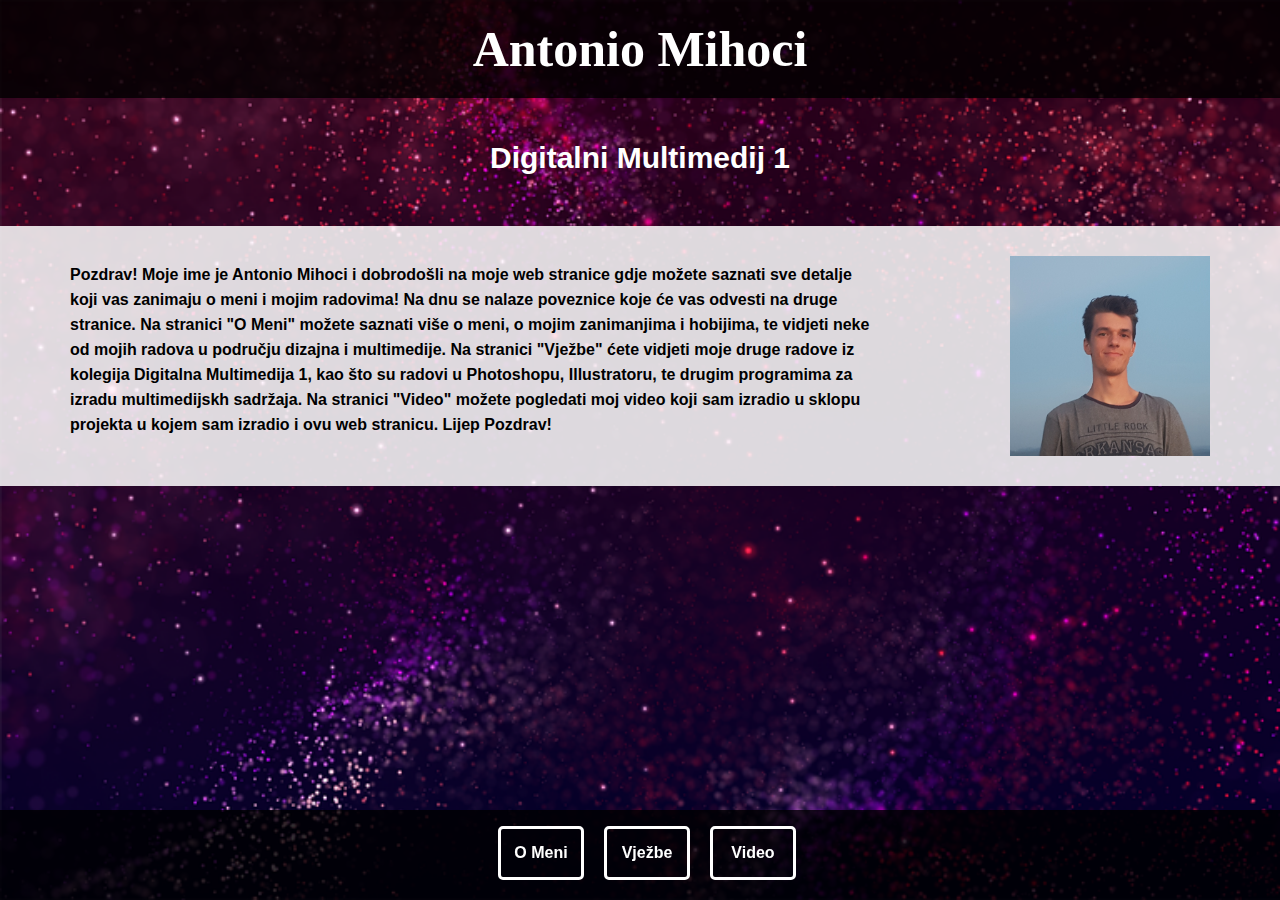
<file: index.html>
<!DOCTYPE html>
<html>
<head>
<meta charset="utf-8">
<title>Antonio Mihoci</title>
<link rel="stylesheet" href="Stil.css" />

</head>
<body>
	<header>
	<h1>Antonio Mihoci</h1>
	</header>
	<h2 class="dm1">Digitalni Multimedij 1</h2>
	
	<div class="uvod"><p>Pozdrav! Moje ime je Antonio Mihoci i dobrodošli na moje
	web stranice gdje možete saznati sve detalje koji vas zanimaju
	o meni i mojim radovima! Na dnu se nalaze poveznice koje će vas odvesti na druge stranice.
	Na stranici "O Meni" možete saznati više o meni, o mojim zanimanjima i hobijima, te vidjeti neke
	od mojih radova u području dizajna i multimedije. Na stranici "Vježbe" ćete vidjeti moje druge
	radove iz kolegija Digitalna Multimedija 1, kao što su radovi u Photoshopu, Illustratoru, te drugim
	programima za izradu multimedijskh sadržaja. Na stranici "Video" možete pogledati moj video koji
	sam izradio u sklopu projekta u kojem sam izradio i ovu web stranicu. Lijep Pozdrav!</p>
	<img src="datoteke/slike/uvodna_slika.jpg"/>
	
	</div>
	
	<footer>
	<div class="linkovi">
		<ul>
			<li><a href="o_meni.html">O Meni</a></li>
			<li><a href="vjezbe.html">Vježbe</a></li>
			<li><a href="video.html">Video</a></li>
		</ul>
	</div>
	</footer>
	
</body>
</html>
</file>
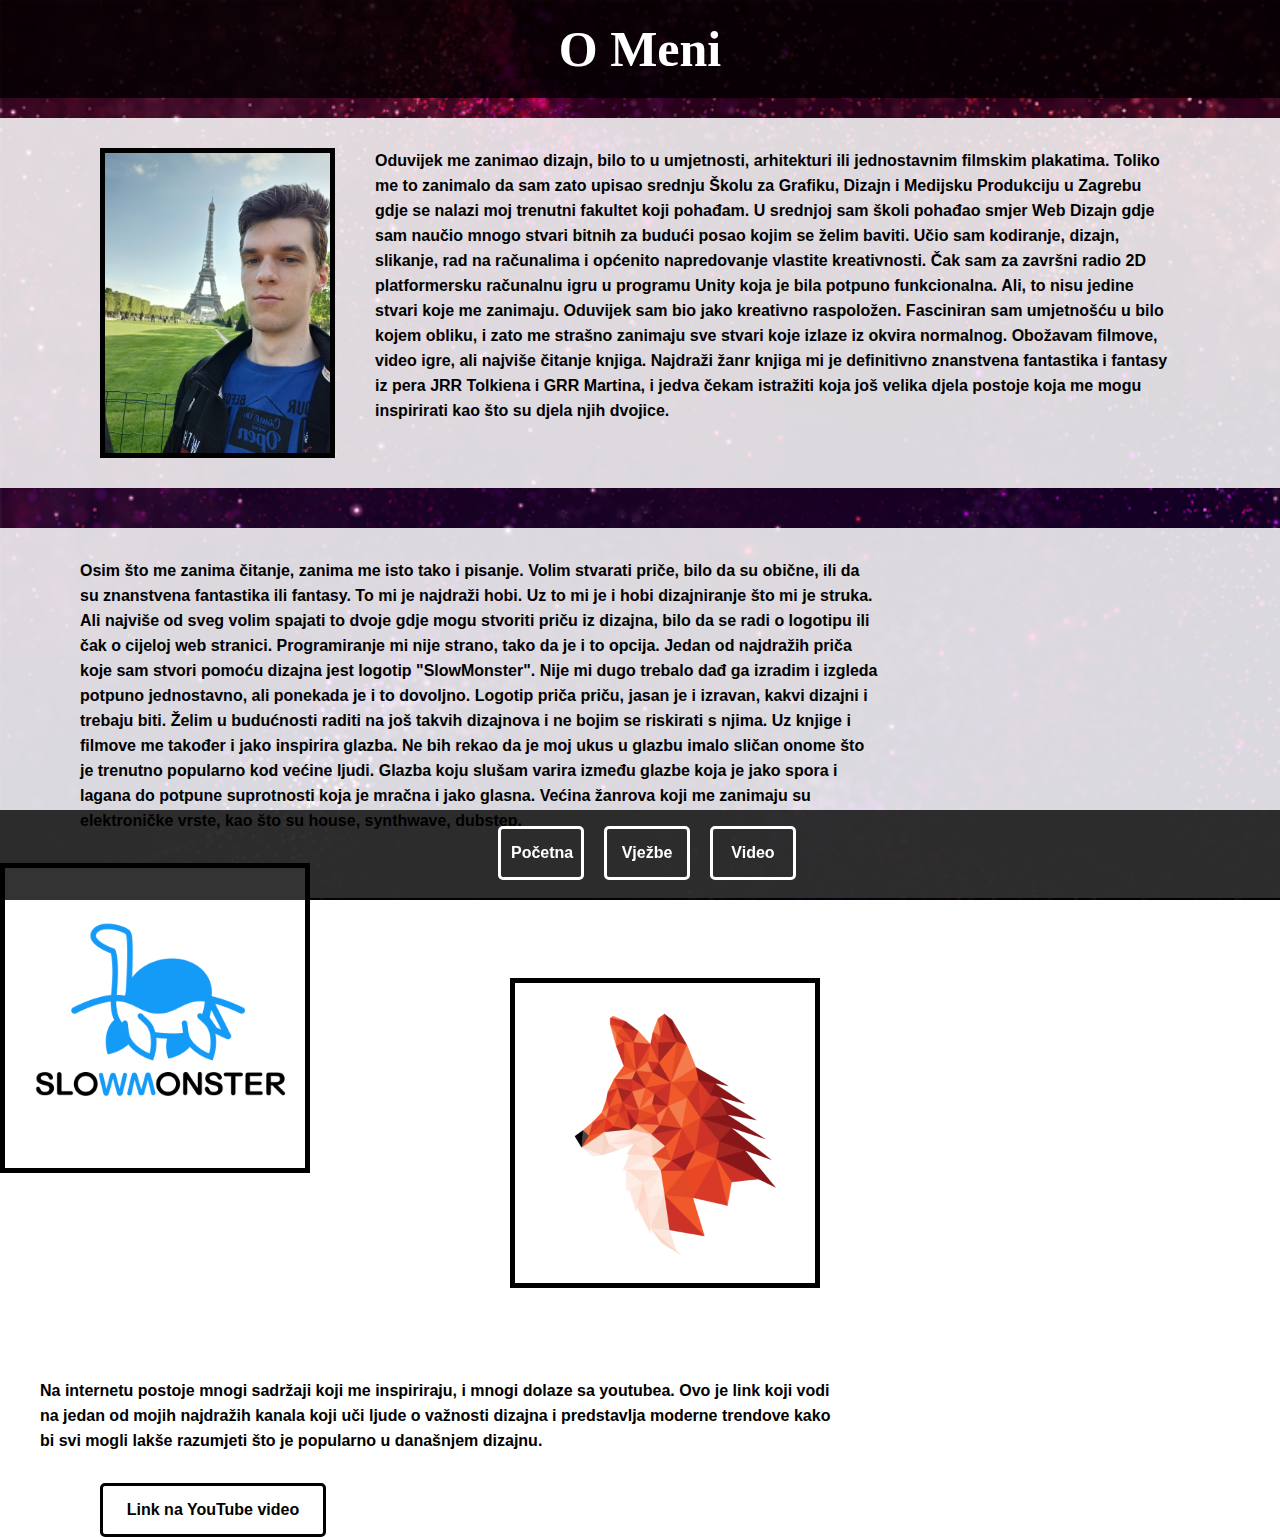
<file: o_meni.html>
<!DOCTYPE html>
<html>
<head>
<meta charset="utf-8">
<title>Antonio Mihoci - O Meni</title>
<link rel="stylesheet" href="Stil.css" />
</head>
<body>
	<header>
	<h1>O Meni</h1>
	</header>
	
	<div class="o_meni">
	<img src="datoteke/slike/o_meni_1.jpg"/>
	<p>Oduvijek me zanimao dizajn, bilo to u umjetnosti, arhitekturi ili jednostavnim filmskim plakatima. Toliko me to
zanimalo da sam zato upisao srednju Školu za Grafiku, Dizajn i Medijsku Produkciju u Zagrebu gdje se nalazi moj trenutni fakultet
koji pohađam. U srednjoj sam školi pohađao smjer Web Dizajn gdje sam naučio mnogo stvari bitnih za budući posao kojim se želim baviti.
Učio sam kodiranje, dizajn, slikanje, rad na računalima i općenito napredovanje vlastite kreativnosti. Čak sam za završni radio
2D platformersku računalnu igru u programu Unity koja je bila potpuno funkcionalna. Ali, to nisu jedine stvari koje me zanimaju.
Oduvijek sam bio jako kreativno raspoložen. Fasciniran sam umjetnošću u bilo kojem obliku, i zato me strašno zanimaju sve stvari koje
izlaze iz okvira normalnog. Obožavam filmove, video igre, ali najviše čitanje knjiga. Najdraži žanr knjiga mi je definitivno znanstvena fantastika
i fantasy iz pera JRR Tolkiena i GRR Martina, i jedva čekam istražiti koja još velika djela postoje koja me mogu inspirirati kao što su
djela njih dvojice.</p>
	</div>
	
	<div class="o_meni_2">
	<p>Osim što me zanima čitanje, zanima me isto tako i pisanje. Volim stvarati priče, bilo da su obične,
	ili da su znanstvena fantastika ili fantasy. To mi je najdraži hobi. Uz to mi je i hobi dizajniranje
što mi je struka. Ali najviše od sveg volim spajati to dvoje gdje mogu stvoriti priču iz dizajna, bilo da
se radi o logotipu ili čak o cijeloj web stranici. Programiranje mi nije strano, tako da je i to opcija.
Jedan od najdražih priča koje sam stvori pomoću dizajna jest logotip "SlowMonster". Nije mi dugo trebalo dađ
ga izradim i izgleda potpuno jednostavno, ali ponekada je i to dovoljno. Logotip priča priču, jasan je
i izravan, kakvi dizajni i trebaju biti. Želim u budućnosti raditi na još takvih dizajnova i ne bojim se
riskirati s njima. Uz knjige i filmove me također i jako inspirira glazba. Ne bih rekao da je moj ukus u glazbu imalo sličan onome što je trenutno popularno
	kod većine ljudi. Glazba koju slušam varira između glazbe koja je jako spora i lagana do potpune suprotnosti koja je mračna i jako glasna. Većina
	žanrova koji me zanimaju su elektroničke vrste, kao što su house, synthwave, dubstep.</p>
	<img src="datoteke/slike/o_meni_4.png"/>
	</div>
	
	<div class="o_meni_3">
	<img src="datoteke/slike/o_meni_3.png"/>
	<p>Na internetu postoje mnogi sadržaji koji me inspiriraju, i mnogi dolaze sa youtubea. Ovo je
	link koji vodi na jedan od mojih najdražih kanala koji uči ljude o važnosti dizajna i predstavlja
	moderne trendove kako bi svi mogli lakše razumjeti što je popularno u današnjem dizajnu.</p>
	<a class="link" href="https://www.youtube.com/watch?v=HQXx-Sl_lqw">Link na YouTube video</a>
	</div>
	
	<footer>
	<div class="linkovi">
		<ul>
			<li><a href="index.html">Početna</a></li>
			<li><a href="vjezbe.html">Vježbe</a></li>
			<li><a href="video.html">Video</a></li>
		</ul>
	</div>
	</footer>
	
</body>
</html>
</file>
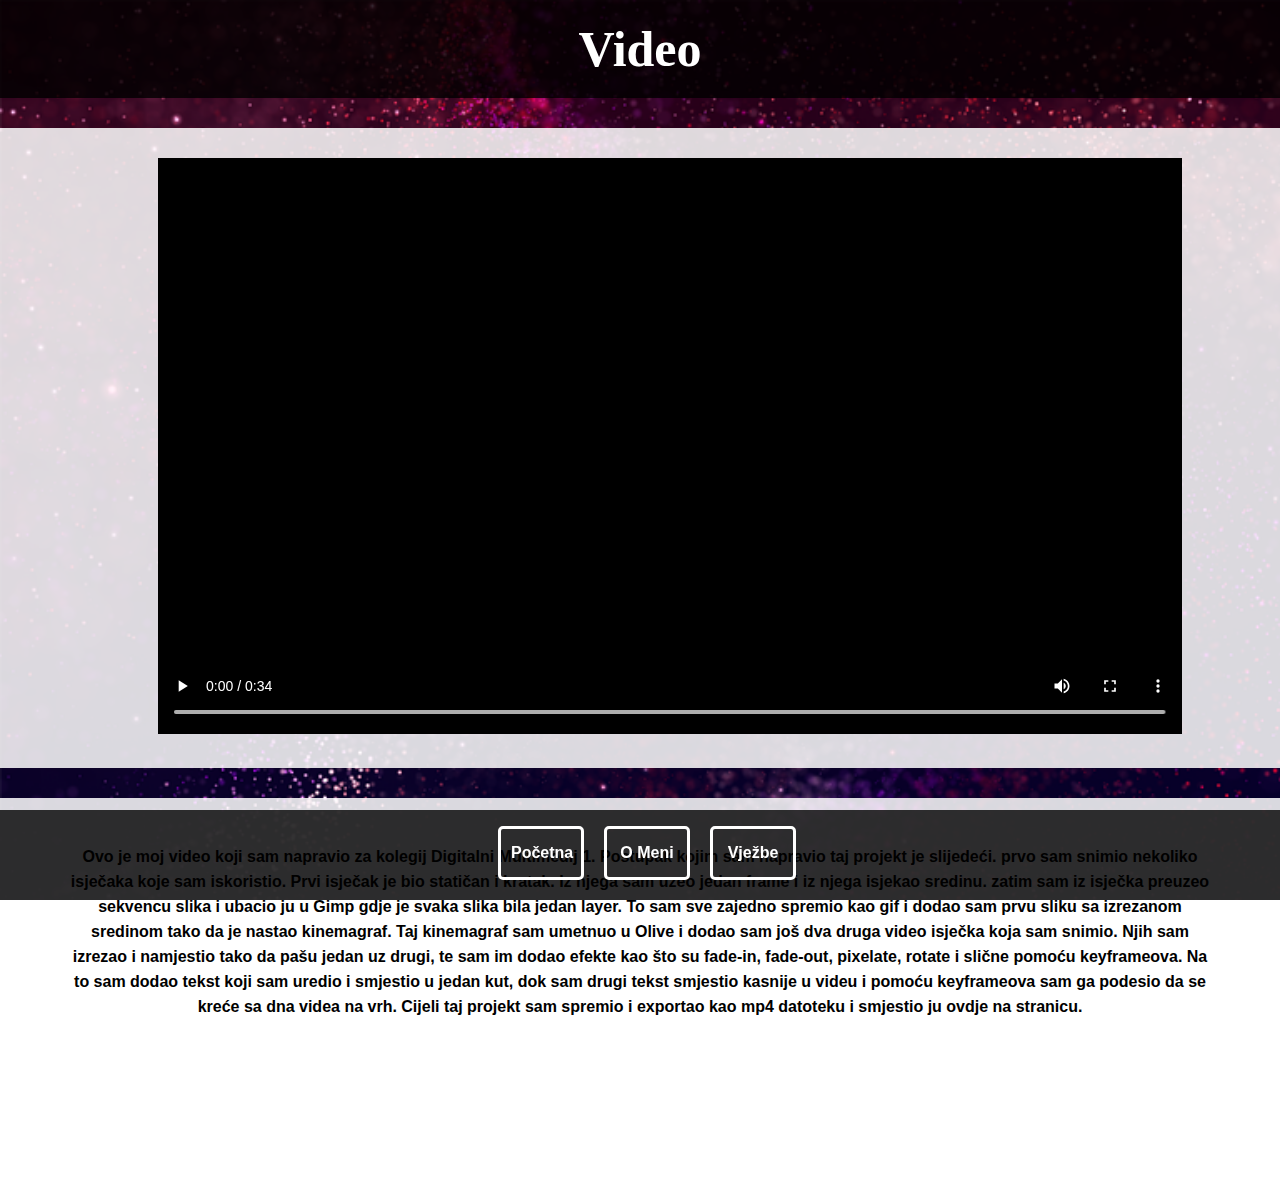
<file: video.html>
<!DOCTYPE html>
<html>
<head>
<meta charset="utf-8">
<title>Antonio Mihoci - Video</title>
<link rel="stylesheet" href="Stil.css" />
</head>
<body>
	<header>
<h1>Video</h1>
	</header>
	
	<div class="vjezbe3">
	<video style="width: 80%; margin: 0px 10%; padding: 30px;" controls>
	<source src="datoteke/video/video1.mp4" type="video/mp4"/>
</video>
	</div>
	
	<div class="pozdrav1"><p>Ovo je moj video koji sam napravio za kolegij Digitalni Multimedij 1. Postupak kojim sam napravio taj projekt je slijedeći.
	prvo sam snimio nekoliko isječaka koje sam iskoristio. Prvi isječak je bio statičan i kratak. Iz njega sam uzeo jedan frame i iz njega isjekao sredinu.
	zatim sam iz isječka preuzeo sekvencu slika i ubacio ju u Gimp gdje je svaka slika bila jedan layer. To sam sve zajedno spremio kao gif i dodao sam 
	prvu sliku sa izrezanom sredinom tako da je nastao kinemagraf. Taj kinemagraf sam umetnuo u Olive i dodao sam još dva druga video isječka koja sam
	snimio. Njih sam izrezao i namjestio tako da pašu jedan uz drugi, te sam im dodao efekte kao što su fade-in, fade-out, pixelate, rotate i slične
	pomoću keyframeova. Na to sam dodao tekst koji sam uredio i smjestio u jedan kut, dok sam drugi tekst smjestio kasnije u videu i pomoću keyframeova
	sam ga podesio da se kreće sa dna videa na vrh. Cijeli taj projekt sam spremio i exportao kao mp4 datoteku i smjestio ju ovdje na stranicu.</p></div>
	
	
	<footer>
	<div class="linkovi">
		<ul>
			<li><a href="index.html">Početna</a></li>
			<li><a href="o_meni.html">O Meni</a></li>
			<li><a href="vjezbe.html">Vježbe</a></li>
		</ul>
	</div>
	</footer>
	
</body>
</html>
</file>
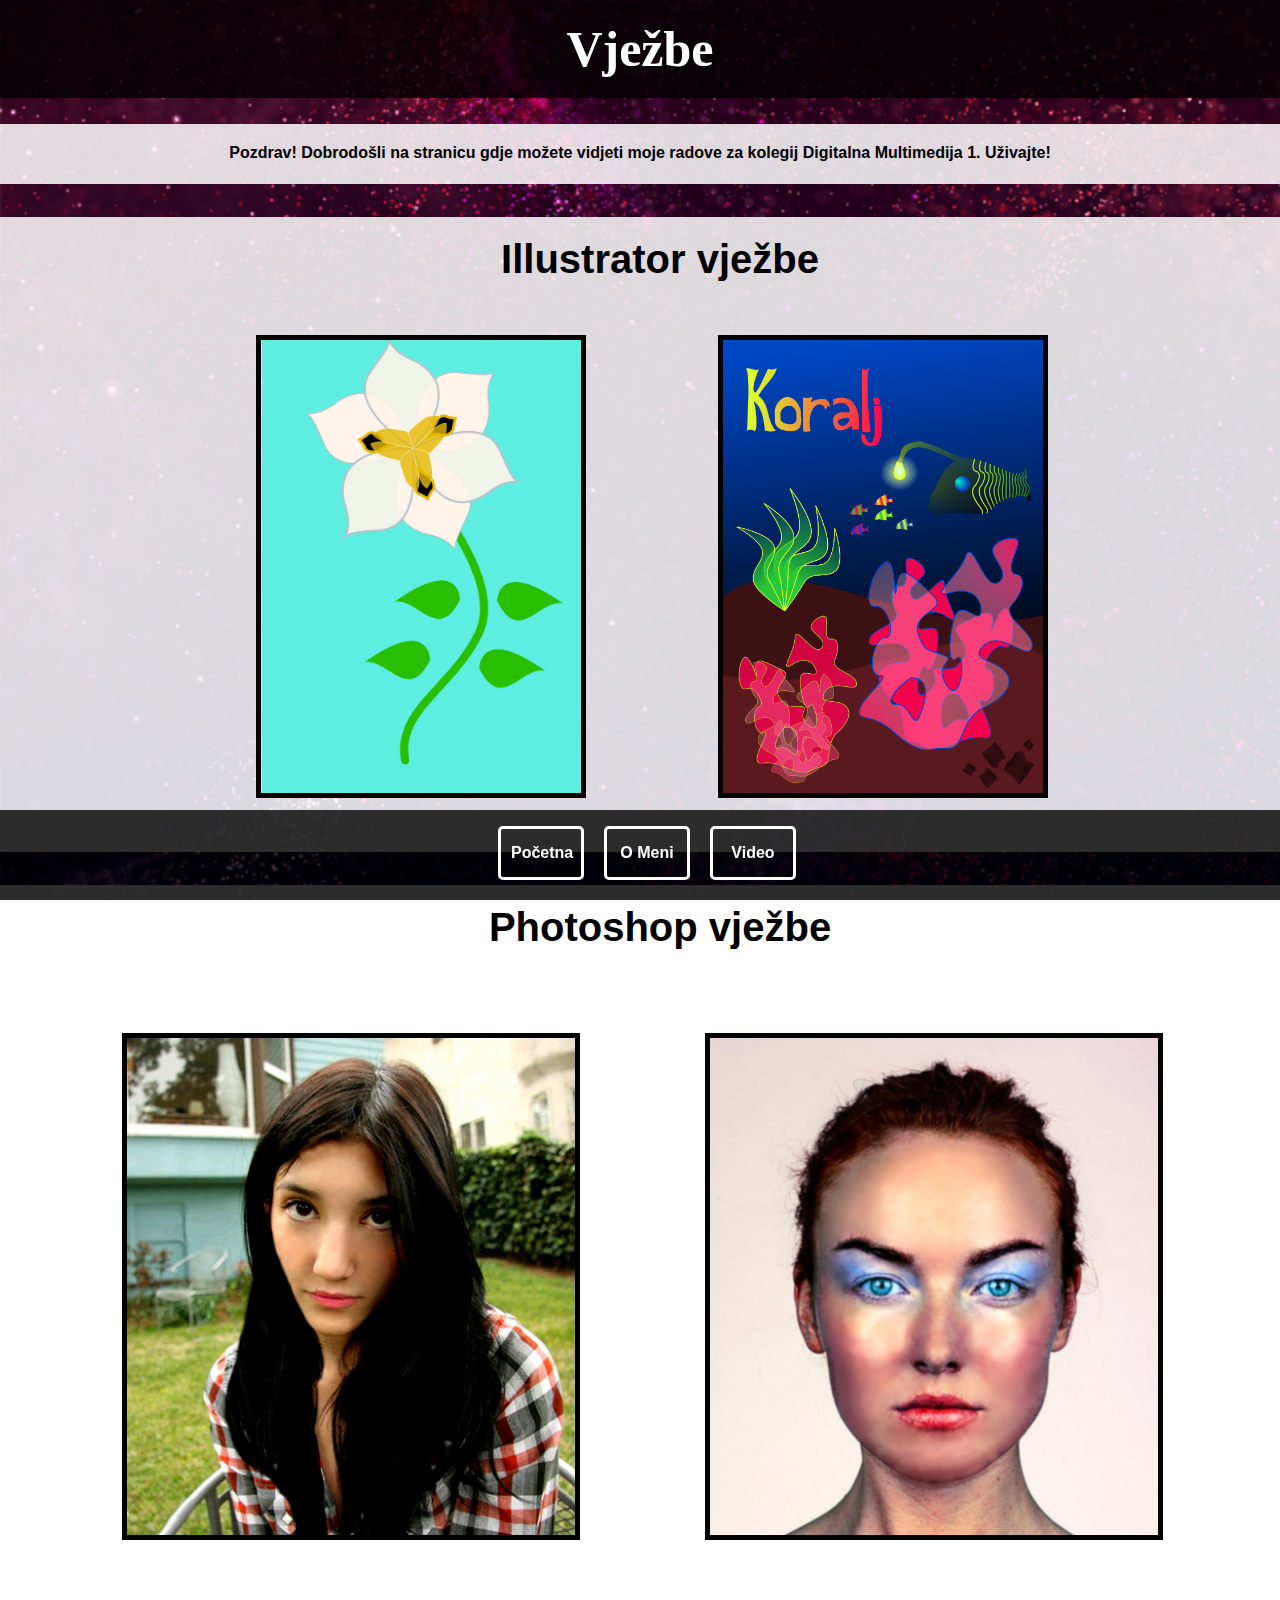
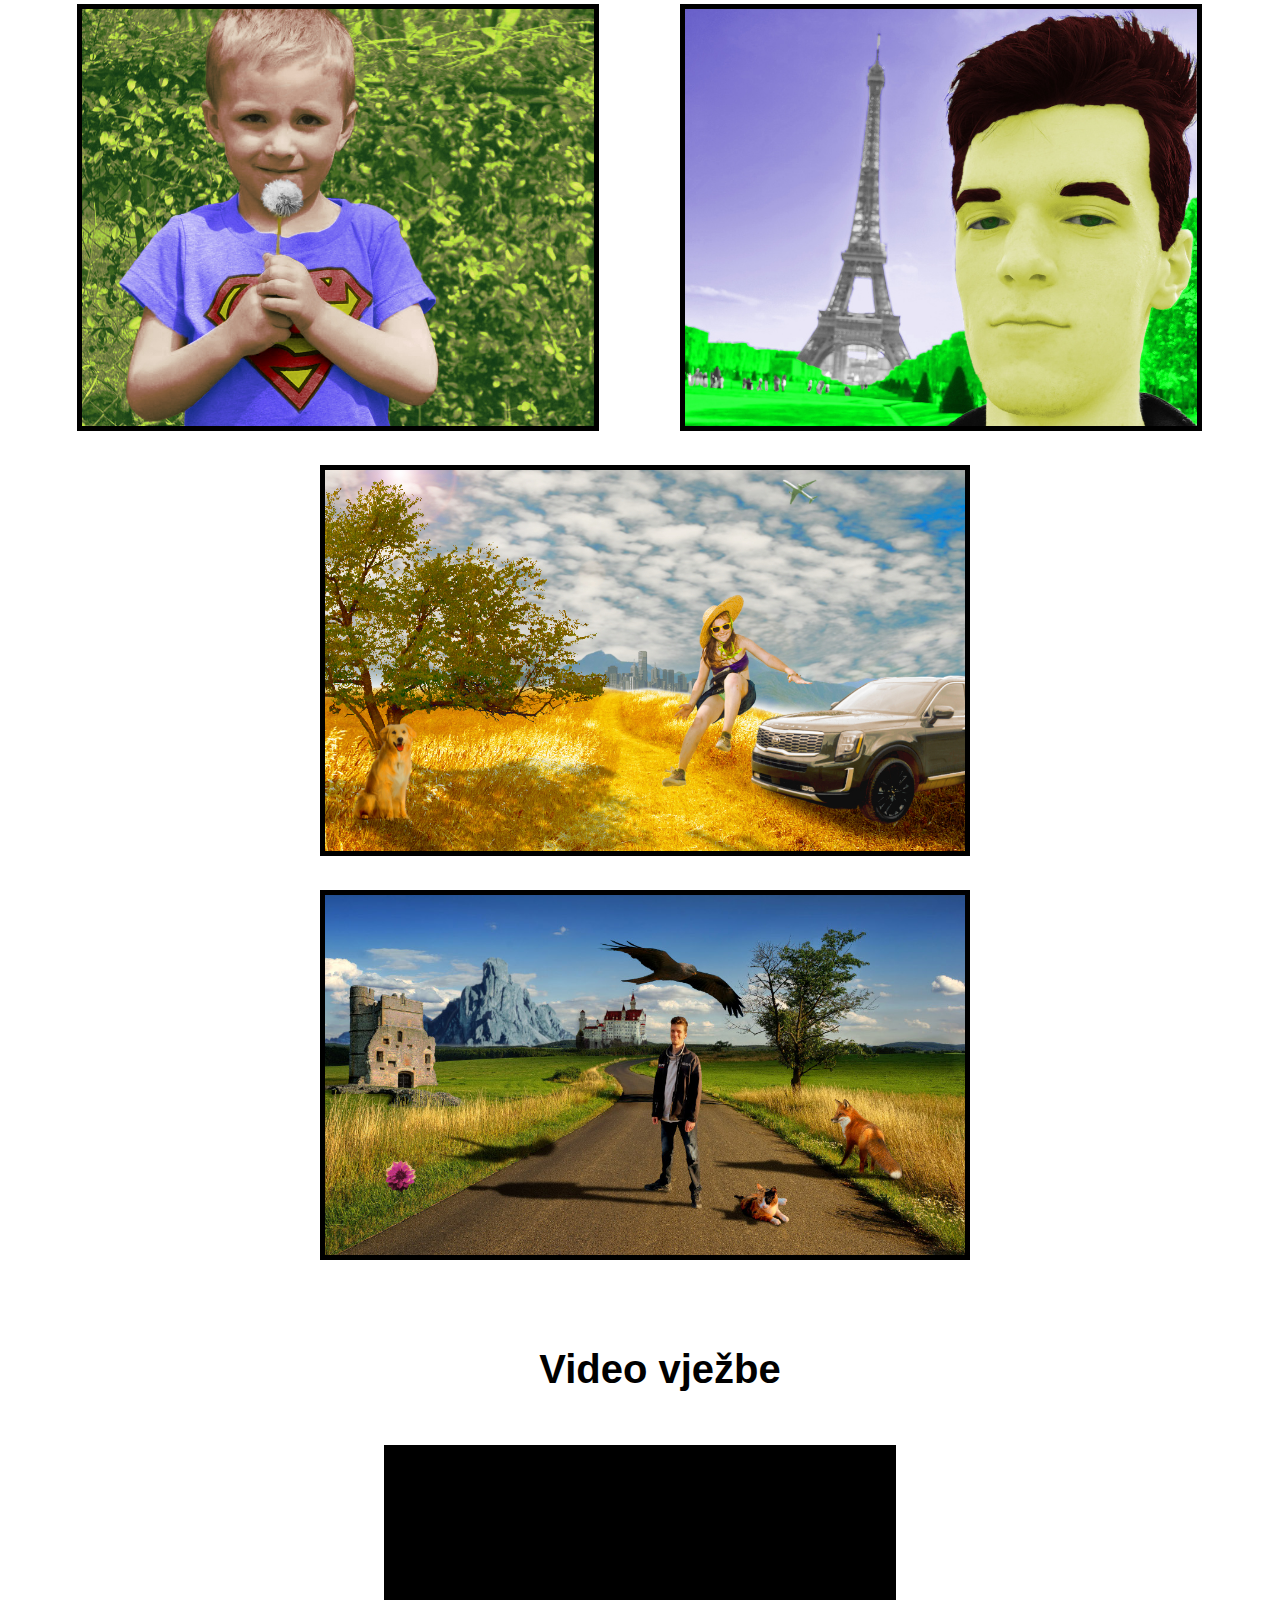
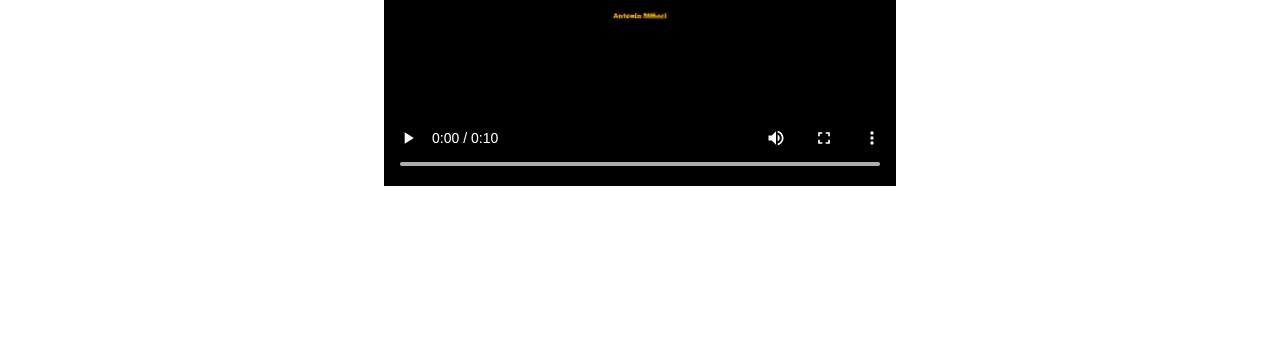
<file: vjezbe.html>
<!DOCTYPE html>
<html>
<head>
<meta charset="utf-8">
<title>Antonio Mihoci - Vježbe</title>
<link rel="stylesheet" href="Stil.css" />
</head>
<body>
	<header>
	<h1>Vježbe</h1>
	</header>
	
	<div class="pozdrav"><p>Pozdrav! Dobrodošli na stranicu gdje možete vidjeti moje radove za kolegij Digitalna Multimedija 1. Uživajte!</p></div>
	
	<div class="vjezbe">
	<h2 class="podnaslovi">Illustrator vježbe</h2>
	<img src="datoteke/slike/vjezba1.png"/>
	<img src="datoteke/slike/vjezba2.png"/>
	</div>
	
	
	<div class="vjezbe2">
	<h2 class="podnaslovi">Photoshop vježbe</h2>
	<img class="img1" src="datoteke/slike/vjezba3.jpg"/>
	<img class="img1" src="datoteke/slike/vjezba4.jpg"/>
	<img class="img2" src="datoteke/slike/vjezba5.jpg"/>
	<img class="img2" src="datoteke/slike/vjezba6.jpg"/>
	<img class="img3" src="datoteke/slike/vjezba7.jpg"/>
	<img class="img3" src="datoteke/slike/vjezba8.jpg"/>
	</div>
	
	<div class="vjezbe3vjezbe">
	<h2 class="podnaslovi">Video vježbe</h2>
	<video style="width: 40%; margin: 0px 30%; padding-bottom: 20px;" controls>
	<source src="datoteke/video/AntonioMihoci_vjezba9.mp4" type="video/mp4"/>
</video>
	</div>
	
	<footer>
	<div class="linkovi">
		<ul>
			<li><a href="index.html">Početna</a></li>
			<li><a href="o_meni.html">O Meni</a></li>
			<li><a href="video.html">Video</a></li>
		</ul>
	</div>
	</footer>
	
</body>
</html>
</file>
<file: Stil.css>
@charset "utf-8";

body{
	background-image: url("datoteke/slike/pozadina.png");
	background-repeat: no-repeat;
	background-attachment: fixed;
	background-size: cover;
	margin: 0;
}

header{
	background-color: rgba(0,0,0,0.8);
	padding: 20px 0px;
	display: block;
	top: 0;
	width: 100%;
}

footer{
	background-color: rgba(0,0,0,0.8);
	padding: 0;
	display: block;
	bottom: 0;
	width: 100%;
	position: fixed;
}

h1{
	color: white;
	font-family: Lucida Handwriting;
	font-size: 50px;
	text-align: center;
	margin: 0;
}

.dm1{
	color: white;
	text-align: center;
	display: inline;
	float: none;
	position: absolute;
	left: 50%;
	transform: translate(-50%, -50%);
	font-family: Arial;
	font-size: 30px;
	padding: 30px;
	margin: 60px 0px;
}

a{
	text-decoration: none;
	color: white;
	padding: 10px;
	line-height: 28px;
	font-family: sans-serif;
	transition: 0.5s;
	border-radius: 5px;
	border: 3px solid white;
	display: block;
	float: left;
	width: 60px;
	margin: 0px 10px 20px 10px;
	text-align: center;
	font-weight: bold;
}

a:visited{
	text-decoration:none;
	color:white;
}

a:hover {
	color: black;
	padding: 10px;
	background-color: white;
	line-height: 28px;
	font-family: Arial;
	transition: 0.5s;
	border-radius: 5px 20px;
}


li{
	list-style: none;
}

.linkovi{
	overflow: auto;
	margin: auto;
	padding: 0;
	width: 30%;
}

.uvod{
	background-color: rgba(255,255,255,0.85);
	margin-top: 10%;
	height: 260px;
}

.uvod p{
	color: black;
	font-family: Arial;
	font-size: 16px;
	font-weight: bold;
	width: 800px;
	float: left;
	padding: 20px 70px;
	line-height: 25px;
	height: 200px;
}

.uvod img{
	height: 200px;
	float: right;
	padding: 30px 70px;
}

.o_meni{
	background-color: rgba(255,255,255,0.85);
	height: 370px;
	margin-top: 20px;
}

.o_meni p{
	color: black;
	font-family: Arial;
	font-size: 16px;
	font-weight: bold;
	width: 800px;
	float: left;
	margin: 30px 80px 0px 40px;
	line-height: 25px;
}

.o_meni img{
	height: 300px;
	float: left;
	margin: 30px 0px 0px 100px;
	border: 5px solid black;
	display: block;
}

.o_meni_2{
	background-color: rgba(255,255,255,0.85);
	height: 370px;
	margin-top: 40px;
	margin-bottom: 50px;
}

.o_meni_2 p{
	color: black;
	font-family: Arial;
	font-size: 16px;
	font-weight: bold;
	width: 800px;
	float: left;
	margin: 30px 40px 0px 80px;
	line-height: 25px;
}

.o_meni_2 img{
	height: 300px;
	float: left;
	margin: 30px 100px 0px 0px;
	border: 5px solid black;
	display: block;
}

.o_meni_3{
	background-color: rgba(255,255,255,0.85);
	height: 370px;
	margin-top: 20px;
	margin-bottom: 150px;
}

.o_meni_3 p{
	color: black;
	font-family: Arial;
	font-size: 16px;
	font-weight: bold;
	width: 800px;
	float: left;
	margin: 90px 80px 0px 40px;
	line-height: 25px;
}

.o_meni_3 img{
	height: 300px;
	float: left;
	margin: 30px 0px 0px 100px;
	border: 5px solid black;
	display: block;
}

.link{
	text-decoration: none;
	color: black;
	padding: 10px;
	line-height: 28px;
	font-family: sans-serif;
	transition: 0.5s;
	border-radius: 5px;
	border: 3px solid black;
	display: block;
	float: left;
	width: 200px;
	margin: 30px 80px 0px 100px;
	text-align: center;
	font-weight: bold;
}

.link:visited{
	text-decoration:none;
	color:black;
}

.link:hover {
	color: white;
	padding: 10px;
	background-color: black;
	line-height: 28px;
	font-family: Arial;
	transition: 0.5s;
	border-radius: 5px 20px;
}


.pozdrav{
	background-color: rgba(255,255,255,0.85);
	margin-top: 2%;
	height: 60px;
}

.pozdrav p{
	color: black;
	font-family: Arial;
	font-size: 16px;
	font-weight: bold;
	width: 100%;
	float: left;
	line-height: 25px;
	text-align: center;
}


.vjezbe{
	background-color: rgba(255,255,255,0.85);
	width: 100%;
}

.vjezbe img{
	width: 25%;
	margin: 0px 5% 50px 5%;
	border: 5px solid black;
	position: relative;
	left: 15%;
}

.vjezbe2{
	background-color: rgba(255,255,255,0.85);
	width: 100%;
}

.img1{
	width: 35%;
	margin: 30px 0px 30px 9.5%;
	border: 5px solid black;
}

.img2{
	width: 40%;
	margin: 30px 0px 30px 6%;
	border: 5px solid black;
}

.img3{
	width: 50%;
	margin-left: 25%;
	margin-bottom: 30px;
	border: 5px solid black;
}

.podnaslovi{
	color: black;
	font-size: 40px;
	text-align: center;
	width: 100%;
	font-family: Arial;
	padding: 20px;
}

.vjezbe3{
	background-color: rgba(255,255,255,0.85);
	width: 100%;
	margin-bottom: 30px;
	margin-top: 30px;
}

.pozdrav1{
	background-color: rgba(255,255,255,0.85);
	height: 160px;
	padding: 30px 70px 60px 70px;
	margin-bottom: 150px;
}

.pozdrav1 p{
	color: black;
	font-family: Arial;
	font-size: 16px;
	font-weight: bold;
	width: 100%;
	float: left;
	line-height: 25px;
	text-align: center;
}

.vjezbe3vjezbe{
	background-color: rgba(255,255,255,0.85);
	width: 100%;
	margin-bottom: 150px;
	margin-top: 30px;
}
</file>
